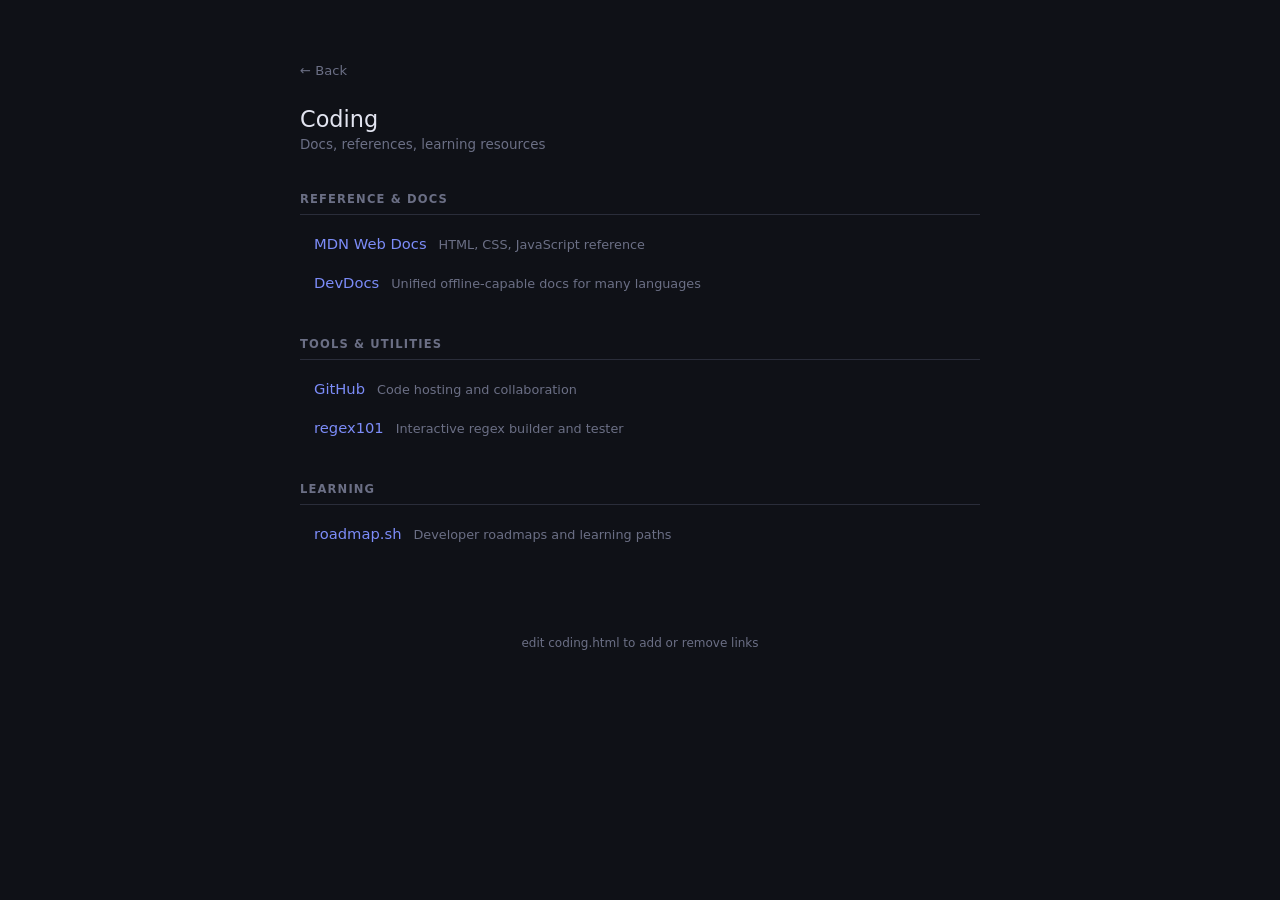
<file: bookmarks/.config/bookmarks/coding.html>
<!DOCTYPE html>
<html lang="en">
<head>
  <meta charset="UTF-8">
  <meta name="viewport" content="width=device-width, initial-scale=1.0">
  <title>Coding</title>
  <style>
    *, *::before, *::after {
      box-sizing: border-box;
      margin: 0;
      padding: 0;
    }

    :root {
      --bg:       #0f1117;
      --surface:  #1a1d27;
      --border:   #2a2d3a;
      --accent:   #7c8cf8;
      --text:     #e2e4f0;
      --muted:    #6b6f85;
      --radius:   10px;
    }

    body {
      background: var(--bg);
      color: var(--text);
      font-family: 'Segoe UI', system-ui, sans-serif;
      min-height: 100vh;
      display: flex;
      flex-direction: column;
      align-items: center;
      padding: 60px 24px 80px;
    }

    header {
      width: 100%;
      max-width: 680px;
      margin-bottom: 40px;
    }

    .back {
      display: inline-flex;
      align-items: center;
      gap: 6px;
      font-size: 0.82rem;
      color: var(--muted);
      text-decoration: none;
      margin-bottom: 28px;
      transition: color 0.15s;
    }

    .back:hover { color: var(--accent); }

    header h1 {
      font-size: 1.4rem;
      font-weight: 500;
    }

    header p {
      margin-top: 5px;
      font-size: 0.84rem;
      color: var(--muted);
    }

    .section {
      width: 100%;
      max-width: 680px;
      margin-bottom: 36px;
    }

    .section-title {
      font-size: 0.72rem;
      font-weight: 600;
      letter-spacing: 0.1em;
      text-transform: uppercase;
      color: var(--muted);
      margin-bottom: 10px;
      padding-bottom: 8px;
      border-bottom: 1px solid var(--border);
    }

    .list {
      display: flex;
      flex-direction: column;
      gap: 2px;
    }

    .link {
      display: flex;
      align-items: baseline;
      gap: 12px;
      padding: 10px 14px;
      border-radius: 6px;
      text-decoration: none;
      transition: background 0.15s;
    }

    .link:hover {
      background: var(--surface);
    }

    .link .name {
      font-size: 0.92rem;
      color: var(--accent);
      white-space: nowrap;
    }

    .link .note {
      font-size: 0.8rem;
      color: var(--muted);
    }

    footer {
      margin-top: 48px;
      font-size: 0.75rem;
      color: var(--muted);
    }
  </style>
</head>
<body>

  <header>
    <a class="back" href="index.html">&#8592; Back</a>
    <h1>Coding</h1>
    <p>Docs, references, learning resources</p>
  </header>

  <!-- ===================== SECTION ===================== -->
  <div class="section">
    <div class="section-title">Reference &amp; Docs</div>
    <div class="list">

      <a class="link" href="https://developer.mozilla.org/" target="_blank">
        <span class="name">MDN Web Docs</span>
        <span class="note">HTML, CSS, JavaScript reference</span>
      </a>

      <a class="link" href="https://devdocs.io/" target="_blank">
        <span class="name">DevDocs</span>
        <span class="note">Unified offline-capable docs for many languages</span>
      </a>

      <!-- Add more links here -->

    </div>
  </div>

  <!-- ===================== SECTION ===================== -->
  <div class="section">
    <div class="section-title">Tools &amp; Utilities</div>
    <div class="list">

      <a class="link" href="https://github.com/" target="_blank">
        <span class="name">GitHub</span>
        <span class="note">Code hosting and collaboration</span>
      </a>

      <a class="link" href="https://regex101.com/" target="_blank">
        <span class="name">regex101</span>
        <span class="note">Interactive regex builder and tester</span>
      </a>

      <!-- Add more links here -->

    </div>
  </div>

  <!-- ===================== SECTION ===================== -->
  <div class="section">
    <div class="section-title">Learning</div>
    <div class="list">

      <a class="link" href="https://roadmap.sh/" target="_blank">
        <span class="name">roadmap.sh</span>
        <span class="note">Developer roadmaps and learning paths</span>
      </a>

      <!-- Add more links here -->

    </div>
  </div>

  <!-- Copy a section block above to add more groups -->

  <footer>edit coding.html to add or remove links</footer>

</body>
</html>
</file>
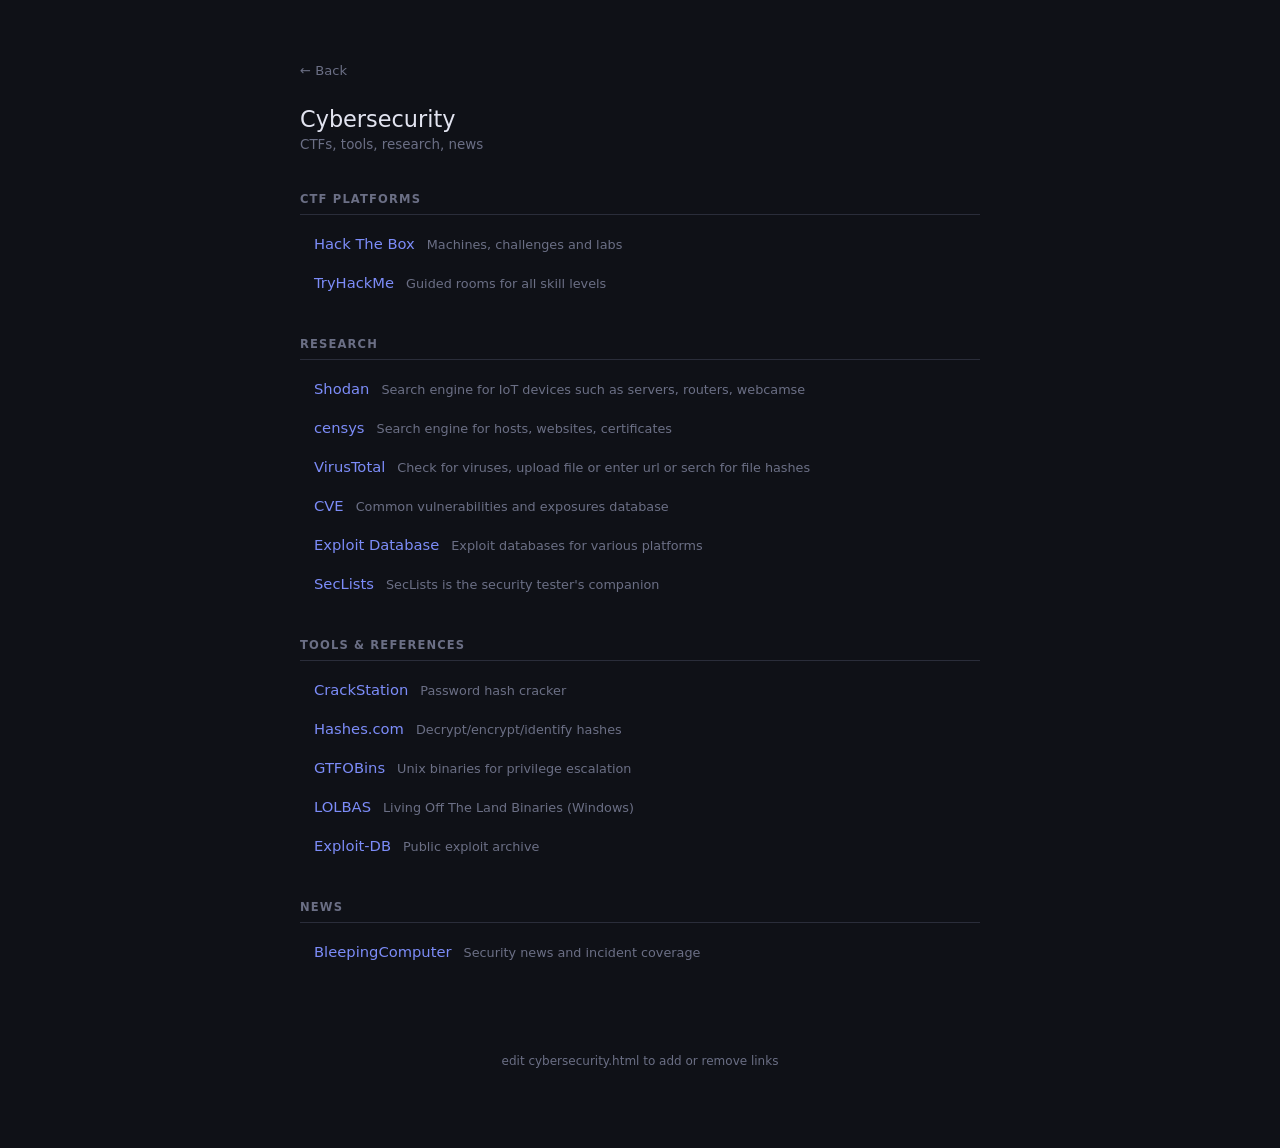
<file: bookmarks/.config/bookmarks/cybersecurity.html>
<!doctype html>
<html lang="en">
  <head>
    <meta charset="UTF-8" />
    <meta name="viewport" content="width=device-width, initial-scale=1.0" />
    <title>Cybersecurity</title>
    <style>
      *,
      *::before,
      *::after {
        box-sizing: border-box;
        margin: 0;
        padding: 0;
      }

      :root {
        --bg: #0f1117;
        --surface: #1a1d27;
        --border: #2a2d3a;
        --accent: #7c8cf8;
        --text: #e2e4f0;
        --muted: #6b6f85;
        --radius: 10px;
      }

      body {
        background: var(--bg);
        color: var(--text);
        font-family: "Segoe UI", system-ui, sans-serif;
        min-height: 100vh;
        display: flex;
        flex-direction: column;
        align-items: center;
        padding: 60px 24px 80px;
      }

      header {
        width: 100%;
        max-width: 680px;
        margin-bottom: 40px;
      }

      .back {
        display: inline-flex;
        align-items: center;
        gap: 6px;
        font-size: 0.82rem;
        color: var(--muted);
        text-decoration: none;
        margin-bottom: 28px;
        transition: color 0.15s;
      }

      .back:hover {
        color: var(--accent);
      }

      header h1 {
        font-size: 1.4rem;
        font-weight: 500;
      }

      header p {
        margin-top: 5px;
        font-size: 0.84rem;
        color: var(--muted);
      }

      .section {
        width: 100%;
        max-width: 680px;
        margin-bottom: 36px;
      }

      .section-title {
        font-size: 0.72rem;
        font-weight: 600;
        letter-spacing: 0.1em;
        text-transform: uppercase;
        color: var(--muted);
        margin-bottom: 10px;
        padding-bottom: 8px;
        border-bottom: 1px solid var(--border);
      }

      .list {
        display: flex;
        flex-direction: column;
        gap: 2px;
      }

      .link {
        display: flex;
        align-items: baseline;
        gap: 12px;
        padding: 10px 14px;
        border-radius: 6px;
        text-decoration: none;
        transition: background 0.15s;
      }

      .link:hover {
        background: var(--surface);
      }

      .link .name {
        font-size: 0.92rem;
        color: var(--accent);
        white-space: nowrap;
      }

      .link .note {
        font-size: 0.8rem;
        color: var(--muted);
      }

      footer {
        margin-top: 48px;
        font-size: 0.75rem;
        color: var(--muted);
      }
    </style>
  </head>
  <body>
    <header>
      <a class="back" href="index.html">&#8592; Back</a>
      <h1>Cybersecurity</h1>
      <p>CTFs, tools, research, news</p>
    </header>

    <!-- ===================== SECTION ===================== -->
    <div class="section">
      <div class="section-title">CTF Platforms</div>
      <div class="list">
        <a class="link" href="https://hackthebox.com/">
          <span class="name">Hack The Box</span>
          <span class="note">Machines, challenges and labs</span>
        </a>

        <a class="link" href="https://tryhackme.com/">
          <span class="name">TryHackMe</span>
          <span class="note">Guided rooms for all skill levels</span>
        </a>

        <!-- Add more links here -->
      </div>
    </div>

    <!-- ===================== SECTION ===================== -->
    <div class="section">
      <div class="section-title">Research</div>
      <div class="list">
        <a class="link" href="https://www.shodan.io">
          <span class="name">Shodan</span>
          <span class="note"
            >Search engine for IoT devices such as servers, routers,
            webcamse</span
          >
        </a>

        <a class="link" href="https://search.censys.io">
          <span class="name">censys</span>
          <span class="note"
            >Search engine for hosts, websites, certificates</span
          >
        </a>

        <a class="link" href="https://search.censys.io">
          <span class="name">VirusTotal</span>
          <span class="note"
            >Check for viruses, upload file or enter url or serch for file
            hashes</span
          >
        </a>
        <a class="link" href="https://www.cve.org">
          <span class="name">CVE</span>
          <span class="note"
            >Common vulnerabilities and exposures database</span
          >
        </a>
        <a class="link" href="https://www.exploit-db.com/">
          <span class="name">Exploit Database</span>
          <span class="note">Exploit databases for various platforms</span>
        </a>
        <a class="link" href="https://github.com/danielmiessler/SecLists">
          <span class="name">SecLists</span>
          <span class="note">SecLists is the security tester's companion</span>
        </a>

        <!-- Add more links here -->
      </div>
    </div>

    <!-- ===================== SECTION ===================== -->
    <div class="section">
      <div class="section-title">Tools &amp; References</div>
      <div class="list">
        <a class="link" href="https://crackstation.net/">
          <span class="name">CrackStation</span>
          <span class="note">Password hash cracker</span>
        </a>
        <a class="link" href="https://hashes.com">
          <span class="name">Hashes.com</span>
          <span class="note">Decrypt/encrypt/identify hashes</span>
        </a>
        <a class="link" href="https://gtfobins.github.io/">
          <span class="name">GTFOBins</span>
          <span class="note">Unix binaries for privilege escalation</span>
        </a>

        <a class="link" href="https://lolbas-project.github.io/">
          <span class="name">LOLBAS</span>
          <span class="note">Living Off The Land Binaries (Windows)</span>
        </a>

        <a class="link" href="https://www.exploit-db.com/">
          <span class="name">Exploit-DB</span>
          <span class="note">Public exploit archive</span>
        </a>

        <!-- Add more links here -->
      </div>
    </div>

    <!-- ===================== SECTION ===================== -->
    <div class="section">
      <div class="section-title">News</div>
      <div class="list">
        <a class="link" href="https://www.bleepingcomputer.com/">
          <span class="name">BleepingComputer</span>
          <span class="note">Security news and incident coverage</span>
        </a>

        <!-- Add more links here -->
      </div>
    </div>

    <!-- Copy a section block above to add more groups -->

    <footer>edit cybersecurity.html to add or remove links</footer>
  </body>
</html>
</file>
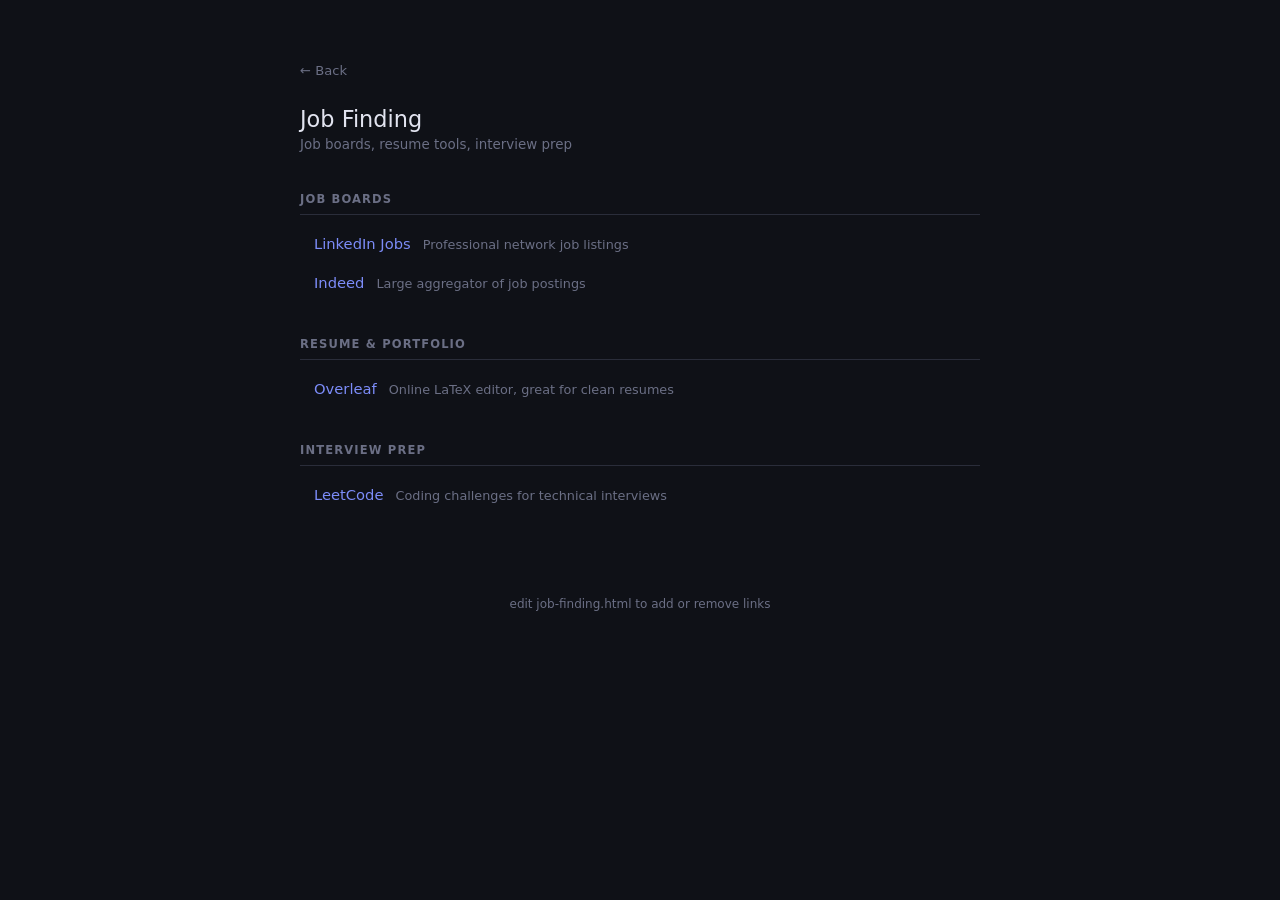
<file: bookmarks/.config/bookmarks/job-finding.html>
<!doctype html>
<html lang="en">
  <head>
    <meta charset="UTF-8" />
    <meta name="viewport" content="width=device-width, initial-scale=1.0" />
    <title>Job Finding</title>
    <style>
      *,
      *::before,
      *::after {
        box-sizing: border-box;
        margin: 0;
        padding: 0;
      }

      :root {
        --bg: #0f1117;
        --surface: #1a1d27;
        --border: #2a2d3a;
        --accent: #7c8cf8;
        --text: #e2e4f0;
        --muted: #6b6f85;
        --radius: 10px;
      }

      body {
        background: var(--bg);
        color: var(--text);
        font-family: "Segoe UI", system-ui, sans-serif;
        min-height: 100vh;
        display: flex;
        flex-direction: column;
        align-items: center;
        padding: 60px 24px 80px;
      }

      header {
        width: 100%;
        max-width: 680px;
        margin-bottom: 40px;
      }

      .back {
        display: inline-flex;
        align-items: center;
        gap: 6px;
        font-size: 0.82rem;
        color: var(--muted);
        text-decoration: none;
        margin-bottom: 28px;
        transition: color 0.15s;
      }

      .back:hover {
        color: var(--accent);
      }

      header h1 {
        font-size: 1.4rem;
        font-weight: 500;
      }

      header p {
        margin-top: 5px;
        font-size: 0.84rem;
        color: var(--muted);
      }

      .section {
        width: 100%;
        max-width: 680px;
        margin-bottom: 36px;
      }

      .section-title {
        font-size: 0.72rem;
        font-weight: 600;
        letter-spacing: 0.1em;
        text-transform: uppercase;
        color: var(--muted);
        margin-bottom: 10px;
        padding-bottom: 8px;
        border-bottom: 1px solid var(--border);
      }

      .list {
        display: flex;
        flex-direction: column;
        gap: 2px;
      }

      .link {
        display: flex;
        align-items: baseline;
        gap: 12px;
        padding: 10px 14px;
        border-radius: 6px;
        text-decoration: none;
        transition: background 0.15s;
      }

      .link:hover {
        background: var(--surface);
      }

      .link .name {
        font-size: 0.92rem;
        color: var(--accent);
        white-space: nowrap;
      }

      .link .note {
        font-size: 0.8rem;
        color: var(--muted);
      }

      footer {
        margin-top: 48px;
        font-size: 0.75rem;
        color: var(--muted);
      }
    </style>
  </head>
  <body>
    <header>
      <a class="back" href="index.html">&#8592; Back</a>
      <h1>Job Finding</h1>
      <p>Job boards, resume tools, interview prep</p>
    </header>

    <!-- ===================== SECTION ===================== -->
    <div class="section">
      <div class="section-title">Job Boards</div>
      <div class="list">
        <a class="link" href="https://www.linkedin.com/jobs/">
          <span class="name">LinkedIn Jobs</span>
          <span class="note">Professional network job listings</span>
        </a>

        <a class="link" href="https://www.indeed.com/">
          <span class="name">Indeed</span>
          <span class="note">Large aggregator of job postings</span>
        </a>

        <!-- Add more links here -->
      </div>
    </div>

    <!-- ===================== SECTION ===================== -->
    <div class="section">
      <div class="section-title">Resume &amp; Portfolio</div>
      <div class="list">
        <a class="link" href="https://www.overleaf.com/">
          <span class="name">Overleaf</span>
          <span class="note">Online LaTeX editor, great for clean resumes</span>
        </a>

        <!-- Add more links here -->
      </div>
    </div>

    <!-- ===================== SECTION ===================== -->
    <div class="section">
      <div class="section-title">Interview Prep</div>
      <div class="list">
        <a class="link" href="https://leetcode.com/">
          <span class="name">LeetCode</span>
          <span class="note">Coding challenges for technical interviews</span>
        </a>

        <!-- Add more links here -->
      </div>
    </div>

    <!-- Copy a section block above to add more groups -->

    <footer>edit job-finding.html to add or remove links</footer>
  </body>
</html>
</file>
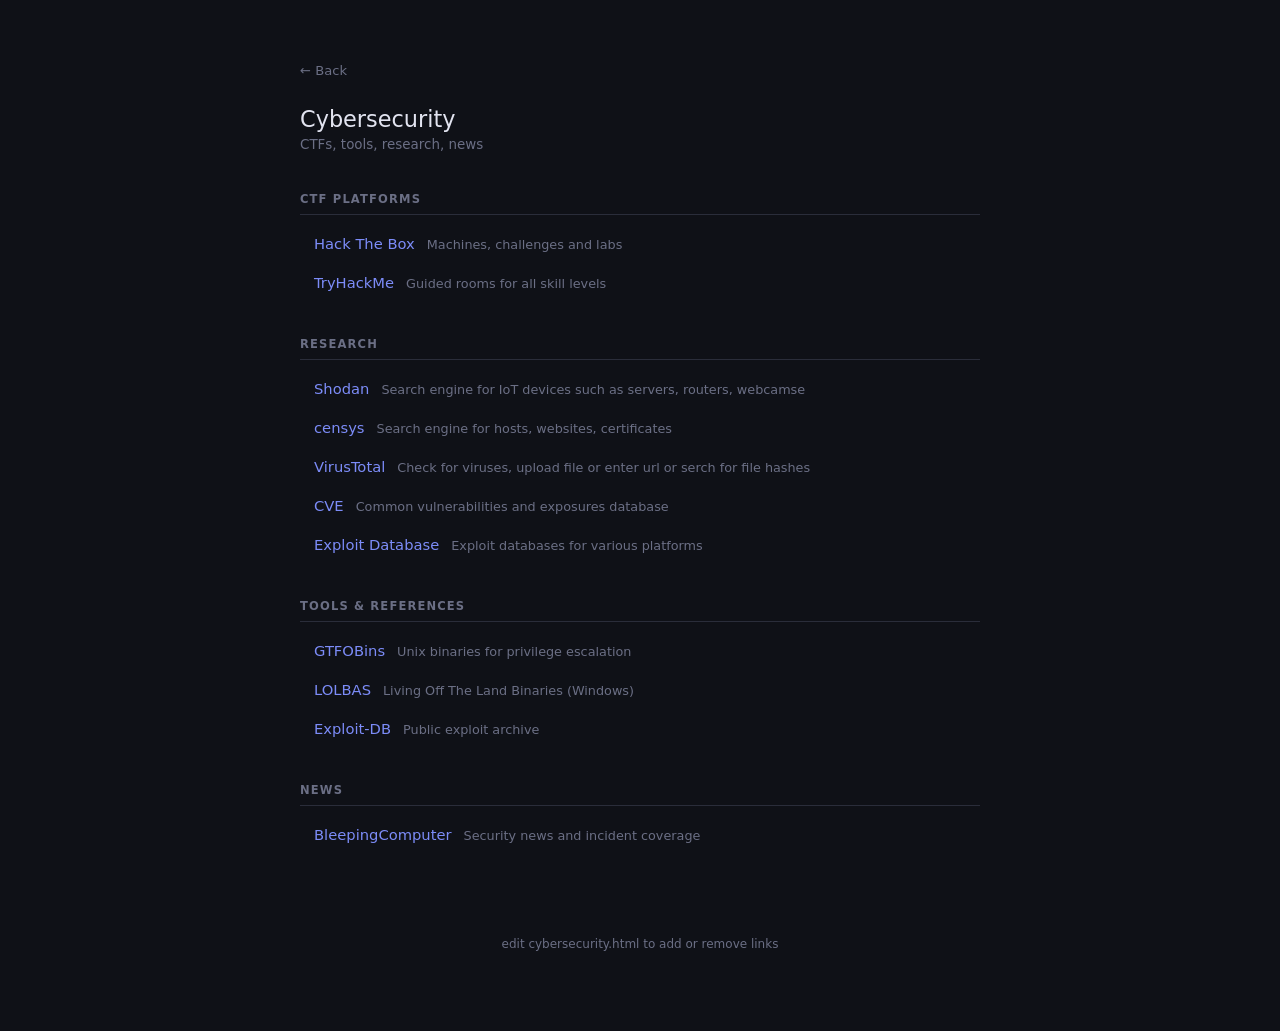
<file: bookmarks/.config/boomarks/cybersecurity.html>
<!doctype html>
<html lang="en">
  <head>
    <meta charset="UTF-8" />
    <meta name="viewport" content="width=device-width, initial-scale=1.0" />
    <title>Cybersecurity</title>
    <style>
      *,
      *::before,
      *::after {
        box-sizing: border-box;
        margin: 0;
        padding: 0;
      }

      :root {
        --bg: #0f1117;
        --surface: #1a1d27;
        --border: #2a2d3a;
        --accent: #7c8cf8;
        --text: #e2e4f0;
        --muted: #6b6f85;
        --radius: 10px;
      }

      body {
        background: var(--bg);
        color: var(--text);
        font-family: "Segoe UI", system-ui, sans-serif;
        min-height: 100vh;
        display: flex;
        flex-direction: column;
        align-items: center;
        padding: 60px 24px 80px;
      }

      header {
        width: 100%;
        max-width: 680px;
        margin-bottom: 40px;
      }

      .back {
        display: inline-flex;
        align-items: center;
        gap: 6px;
        font-size: 0.82rem;
        color: var(--muted);
        text-decoration: none;
        margin-bottom: 28px;
        transition: color 0.15s;
      }

      .back:hover {
        color: var(--accent);
      }

      header h1 {
        font-size: 1.4rem;
        font-weight: 500;
      }

      header p {
        margin-top: 5px;
        font-size: 0.84rem;
        color: var(--muted);
      }

      .section {
        width: 100%;
        max-width: 680px;
        margin-bottom: 36px;
      }

      .section-title {
        font-size: 0.72rem;
        font-weight: 600;
        letter-spacing: 0.1em;
        text-transform: uppercase;
        color: var(--muted);
        margin-bottom: 10px;
        padding-bottom: 8px;
        border-bottom: 1px solid var(--border);
      }

      .list {
        display: flex;
        flex-direction: column;
        gap: 2px;
      }

      .link {
        display: flex;
        align-items: baseline;
        gap: 12px;
        padding: 10px 14px;
        border-radius: 6px;
        text-decoration: none;
        transition: background 0.15s;
      }

      .link:hover {
        background: var(--surface);
      }

      .link .name {
        font-size: 0.92rem;
        color: var(--accent);
        white-space: nowrap;
      }

      .link .note {
        font-size: 0.8rem;
        color: var(--muted);
      }

      footer {
        margin-top: 48px;
        font-size: 0.75rem;
        color: var(--muted);
      }
    </style>
  </head>
  <body>
    <header>
      <a class="back" href="index.html">&#8592; Back</a>
      <h1>Cybersecurity</h1>
      <p>CTFs, tools, research, news</p>
    </header>

    <!-- ===================== SECTION ===================== -->
    <div class="section">
      <div class="section-title">CTF Platforms</div>
      <div class="list">
        <a class="link" href="https://hackthebox.com/" target="_blank">
          <span class="name">Hack The Box</span>
          <span class="note">Machines, challenges and labs</span>
        </a>

        <a class="link" href="https://tryhackme.com/" target="_blank">
          <span class="name">TryHackMe</span>
          <span class="note">Guided rooms for all skill levels</span>
        </a>

        <!-- Add more links here -->
      </div>
    </div>

    <!-- ===================== SECTION ===================== -->
    <div class="section">
      <div class="section-title">Research</div>
      <div class="list">
        <a class="link" href="https://www.shodan.io" target="_blank">
          <span class="name">Shodan</span>
          <span class="note"
            >Search engine for IoT devices such as servers, routers,
            webcamse</span
          >
        </a>

        <a class="link" href="https://search.censys.io" target="_blank">
          <span class="name">censys</span>
          <span class="note"
            >Search engine for hosts, websites, certificates</span
          >
        </a>

        <a class="link" href="https://search.censys.io" target="_blank">
          <span class="name">VirusTotal</span>
          <span class="note"
            >Check for viruses, upload file or enter url or serch for file
            hashes</span
          >
        </a>
        <a class="link" href="https://www.cve.org" target="_blank">
          <span class="name">CVE</span>
          <span class="note"
            >Common vulnerabilities and exposures database</span
          >
        </a>
        <a class="link" href="https://www.exploit-db.com/" target="_blank">
          <span class="name">Exploit Database</span>
          <span class="note">Exploit databases for various platforms</span>
        </a>
        <!-- Add more links here -->
      </div>
    </div>

    <!-- ===================== SECTION ===================== -->
    <div class="section">
      <div class="section-title">Tools &amp; References</div>
      <div class="list">
        <a class="link" href="https://gtfobins.github.io/" target="_blank">
          <span class="name">GTFOBins</span>
          <span class="note">Unix binaries for privilege escalation</span>
        </a>

        <a
          class="link"
          href="https://lolbas-project.github.io/"
          target="_blank"
        >
          <span class="name">LOLBAS</span>
          <span class="note">Living Off The Land Binaries (Windows)</span>
        </a>

        <a class="link" href="https://www.exploit-db.com/" target="_blank">
          <span class="name">Exploit-DB</span>
          <span class="note">Public exploit archive</span>
        </a>

        <!-- Add more links here -->
      </div>
    </div>

    <!-- ===================== SECTION ===================== -->
    <div class="section">
      <div class="section-title">News</div>
      <div class="list">
        <a
          class="link"
          href="https://www.bleepingcomputer.com/"
          target="_blank"
        >
          <span class="name">BleepingComputer</span>
          <span class="note">Security news and incident coverage</span>
        </a>

        <!-- Add more links here -->
      </div>
    </div>

    <!-- Copy a section block above to add more groups -->

    <footer>edit cybersecurity.html to add or remove links</footer>
  </body>
</html>
</file>
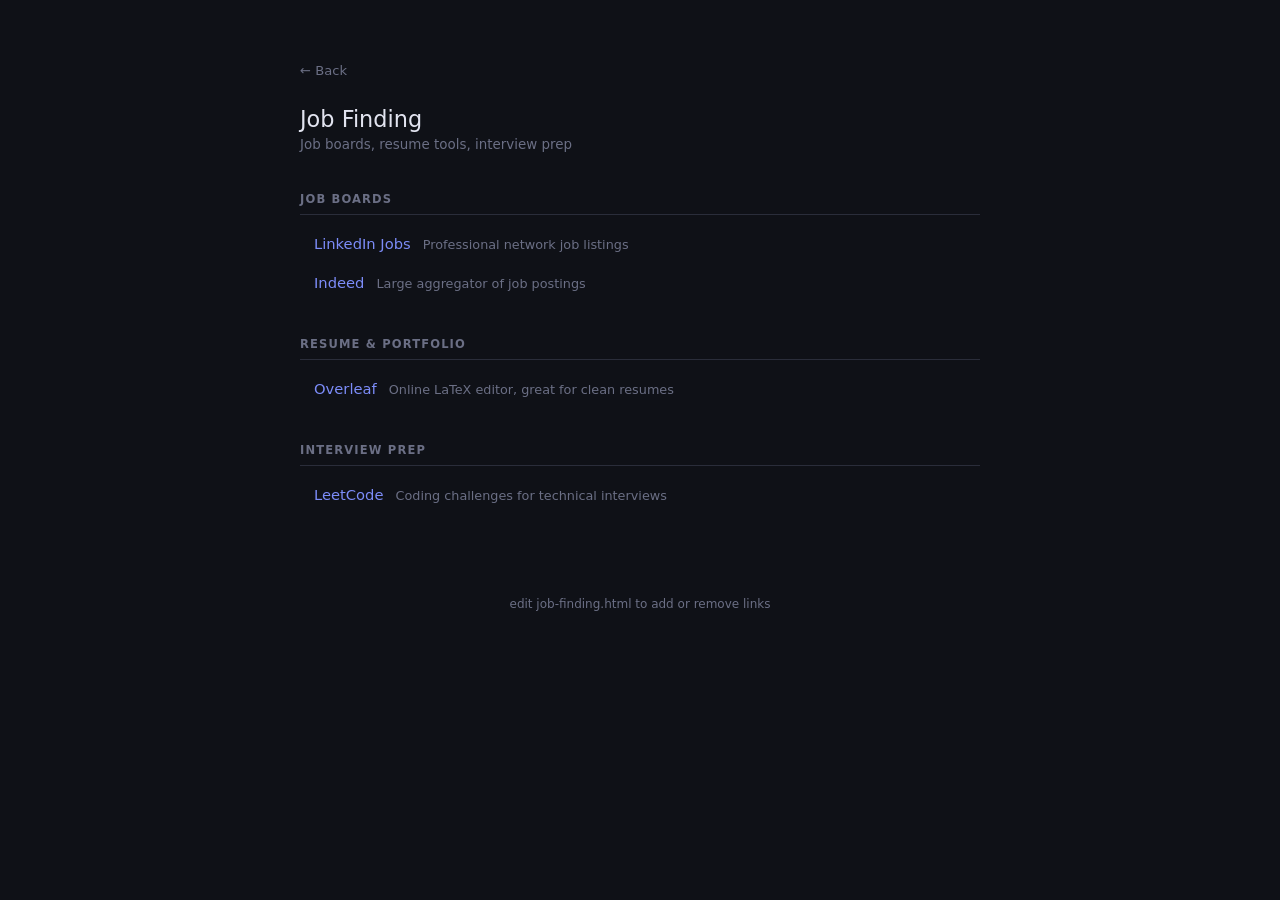
<file: bookmarks/.config/boomarks/job-finding.html>
<!DOCTYPE html>
<html lang="en">
<head>
  <meta charset="UTF-8">
  <meta name="viewport" content="width=device-width, initial-scale=1.0">
  <title>Job Finding</title>
  <style>
    *, *::before, *::after {
      box-sizing: border-box;
      margin: 0;
      padding: 0;
    }

    :root {
      --bg:       #0f1117;
      --surface:  #1a1d27;
      --border:   #2a2d3a;
      --accent:   #7c8cf8;
      --text:     #e2e4f0;
      --muted:    #6b6f85;
      --radius:   10px;
    }

    body {
      background: var(--bg);
      color: var(--text);
      font-family: 'Segoe UI', system-ui, sans-serif;
      min-height: 100vh;
      display: flex;
      flex-direction: column;
      align-items: center;
      padding: 60px 24px 80px;
    }

    header {
      width: 100%;
      max-width: 680px;
      margin-bottom: 40px;
    }

    .back {
      display: inline-flex;
      align-items: center;
      gap: 6px;
      font-size: 0.82rem;
      color: var(--muted);
      text-decoration: none;
      margin-bottom: 28px;
      transition: color 0.15s;
    }

    .back:hover { color: var(--accent); }

    header h1 {
      font-size: 1.4rem;
      font-weight: 500;
    }

    header p {
      margin-top: 5px;
      font-size: 0.84rem;
      color: var(--muted);
    }

    .section {
      width: 100%;
      max-width: 680px;
      margin-bottom: 36px;
    }

    .section-title {
      font-size: 0.72rem;
      font-weight: 600;
      letter-spacing: 0.1em;
      text-transform: uppercase;
      color: var(--muted);
      margin-bottom: 10px;
      padding-bottom: 8px;
      border-bottom: 1px solid var(--border);
    }

    .list {
      display: flex;
      flex-direction: column;
      gap: 2px;
    }

    .link {
      display: flex;
      align-items: baseline;
      gap: 12px;
      padding: 10px 14px;
      border-radius: 6px;
      text-decoration: none;
      transition: background 0.15s;
    }

    .link:hover {
      background: var(--surface);
    }

    .link .name {
      font-size: 0.92rem;
      color: var(--accent);
      white-space: nowrap;
    }

    .link .note {
      font-size: 0.8rem;
      color: var(--muted);
    }

    footer {
      margin-top: 48px;
      font-size: 0.75rem;
      color: var(--muted);
    }
  </style>
</head>
<body>

  <header>
    <a class="back" href="index.html">&#8592; Back</a>
    <h1>Job Finding</h1>
    <p>Job boards, resume tools, interview prep</p>
  </header>

  <!-- ===================== SECTION ===================== -->
  <div class="section">
    <div class="section-title">Job Boards</div>
    <div class="list">

      <a class="link" href="https://www.linkedin.com/jobs/" target="_blank">
        <span class="name">LinkedIn Jobs</span>
        <span class="note">Professional network job listings</span>
      </a>

      <a class="link" href="https://www.indeed.com/" target="_blank">
        <span class="name">Indeed</span>
        <span class="note">Large aggregator of job postings</span>
      </a>

      <!-- Add more links here -->

    </div>
  </div>

  <!-- ===================== SECTION ===================== -->
  <div class="section">
    <div class="section-title">Resume &amp; Portfolio</div>
    <div class="list">

      <a class="link" href="https://www.overleaf.com/" target="_blank">
        <span class="name">Overleaf</span>
        <span class="note">Online LaTeX editor, great for clean resumes</span>
      </a>

      <!-- Add more links here -->

    </div>
  </div>

  <!-- ===================== SECTION ===================== -->
  <div class="section">
    <div class="section-title">Interview Prep</div>
    <div class="list">

      <a class="link" href="https://leetcode.com/" target="_blank">
        <span class="name">LeetCode</span>
        <span class="note">Coding challenges for technical interviews</span>
      </a>

      <!-- Add more links here -->

    </div>
  </div>

  <!-- Copy a section block above to add more groups -->

  <footer>edit job-finding.html to add or remove links</footer>

</body>
</html>
</file>
